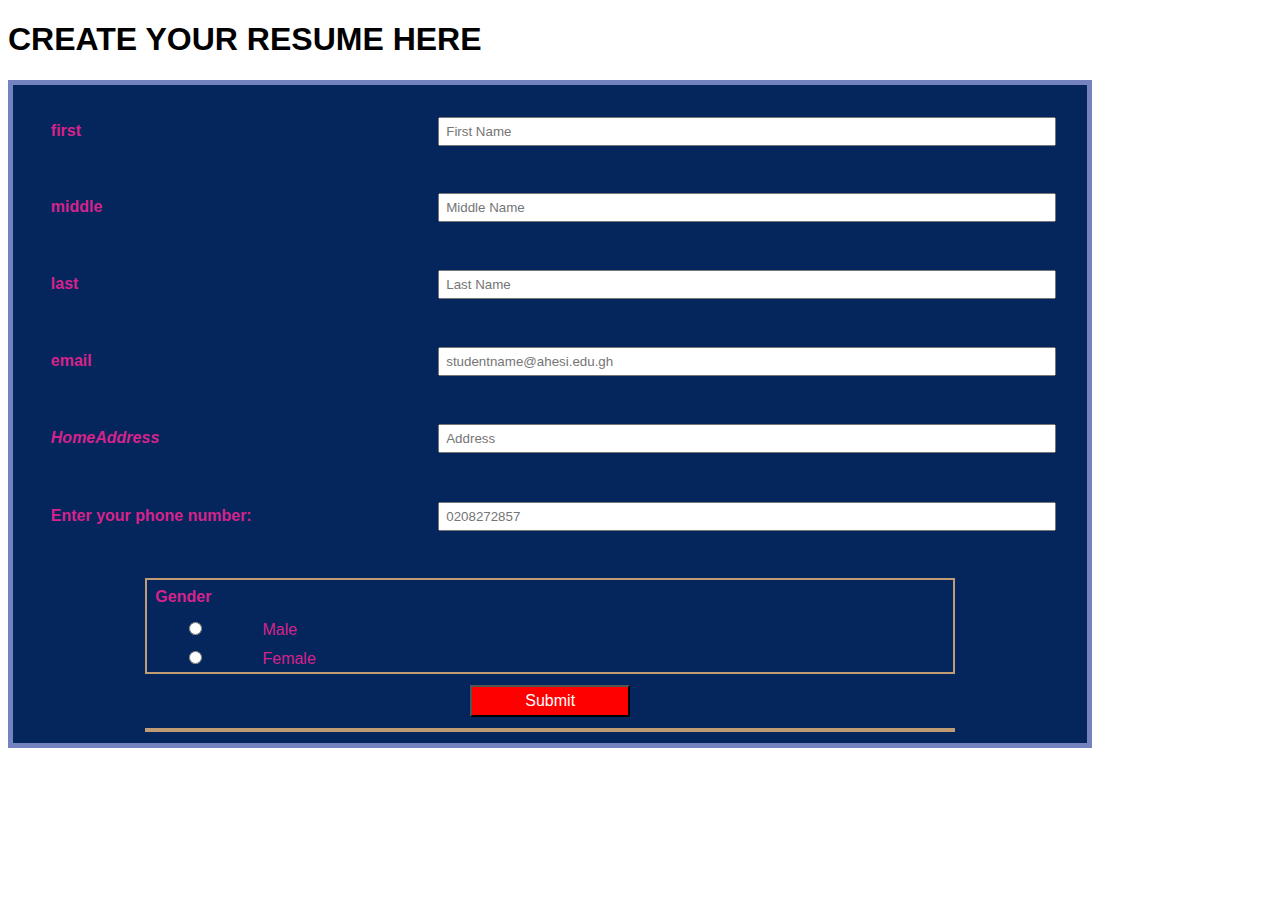
<file: index.html>
<!DOCTYPE html>
<html lang="en">
<head>
    <meta charset="UTF-8">
    <meta name="viewport" content="width=device-width, initial-scale=1.0">
    <link rel="stylesheet" type="text/css" href="style.css">
</head>
<body>
    <h1>CREATE YOUR RESUME HERE </h1>
    <form id="addForm" class="form-box"
    method="post">
        <div class="field-group">
            <label for="first">first</label>
            <input type="text" id="first" name="f_name"  placeholder="First Name">
        
        </div>
        <div class="field-group">
            <label for="middle">middle</label>
            <input type="text" id="middle" name="m_name" placeholder="Middle Name">
    
        </div>
	    <div class="field-group">
			<label for="last">last</label>
            <input type="text" id="last" name="l_name" placeholder="Last Name">

        </div>
        <div class="field-group">
            <label for="email">email</label>
            <input type="email" id="email" name="email"  placeholder="studentname@ahesi.edu.gh">
        
        </div>
        <div class="field-group">
            <label for="address"><Address>HomeAddress</Address></label>
            <input type="address" id="address" name="address"  placeholder="Address">

        </div>
            <div class="field-group">
                <label for="phone">Enter your phone number:</label>
                <input type="tel" id="phone" name="phone" placeholder="0208272857">
            
        </div>
                 <div class="radio-box">
                    <p>Gender</p>
                    <input type="radio" id="male" name="gender" value="Male">
                    <label for="male">Male</label><br>
                    <input type="radio" id="female" name="gender" value="Female">
                    <label for="female">Female</label><br>

        </div>
        <button onclick="window.location.href='./cv.html'"
        type="submit" value="add" >Submit</button>
        <div class="radio-box" 
        id="form-errors"></div>
    </form>
    <script src="./index.js"></script src>
                    
</body>
</html>
</file>
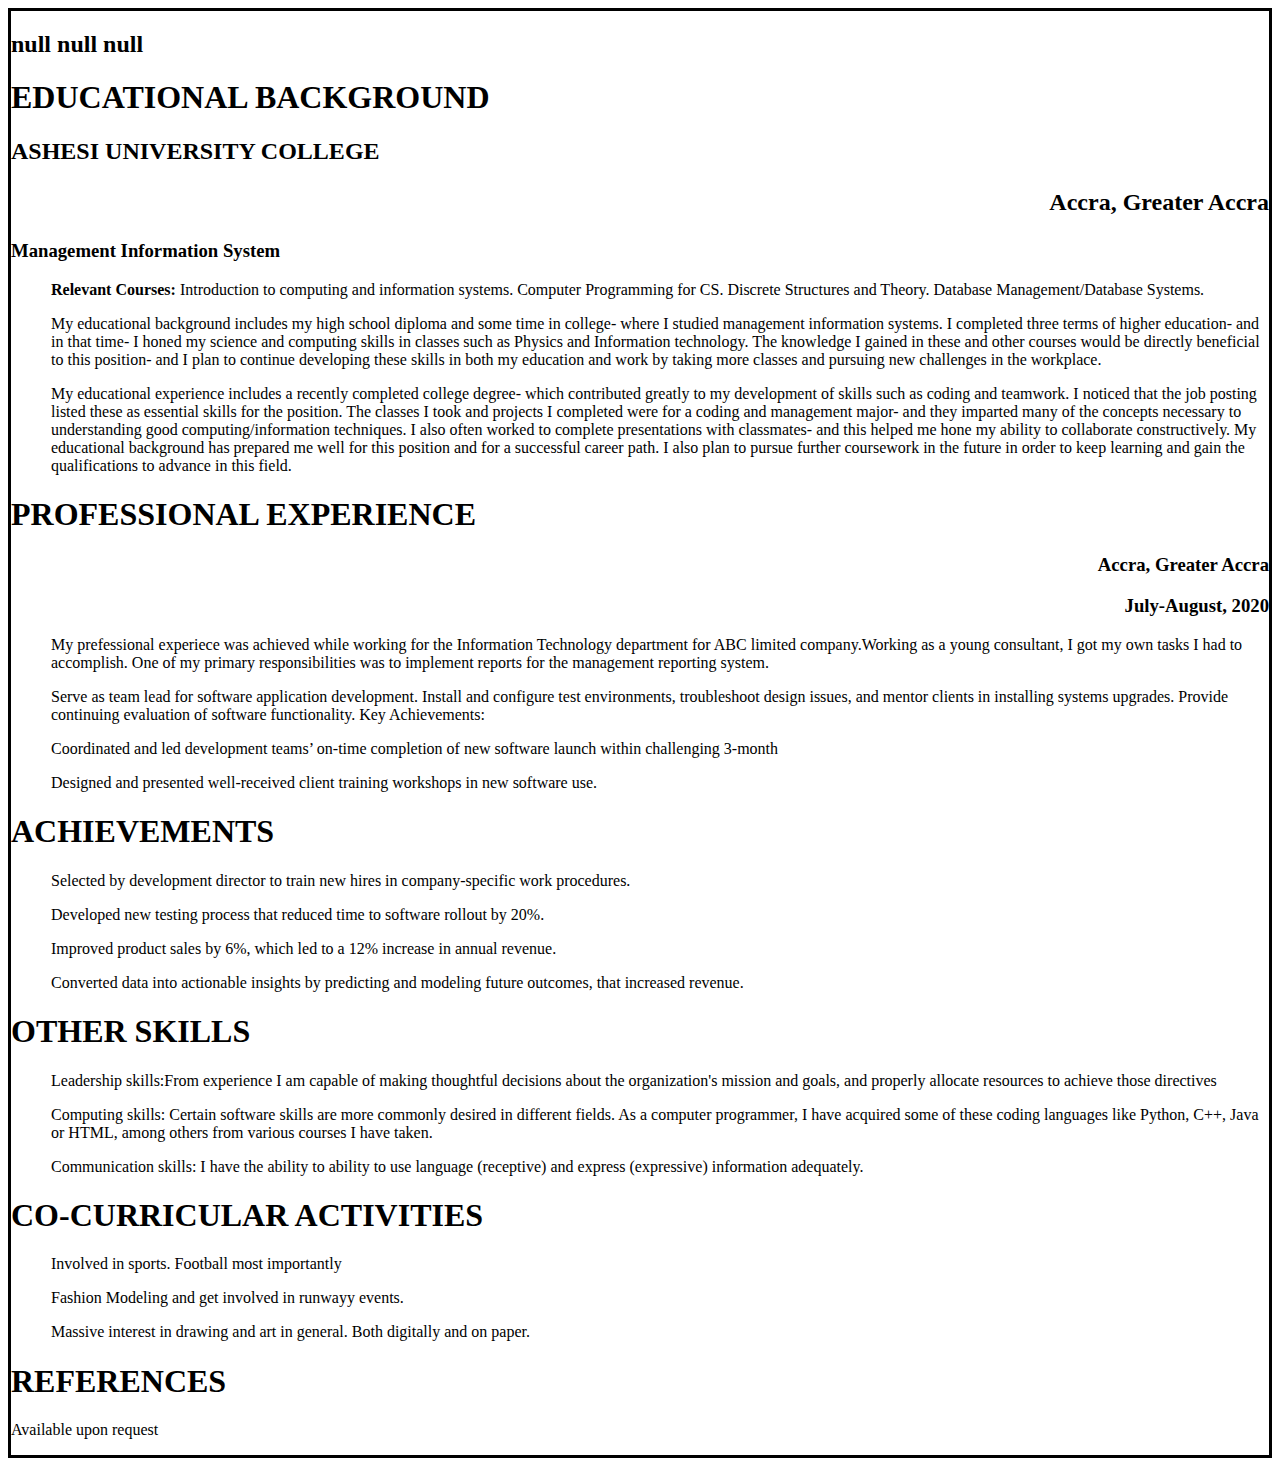
<file: cv.html>
<!DOCTYPE html>
<html>
    <head>
        <title>Curriculum Vitae</title>
        <meta charset="utf-8">
    </head>
    <body style="border-style: solid; border-color: black;">
        <div class="top">
            <h2 id="name"></h2>
            <h3 id="email"></h3>
            <h3 id="address"></h3>
            <h3 id="phone"></h3>
        </div>
    
    <h1><strong> EDUCATIONAL BACKGROUND </strong></h1>
    <p>
        <h2><strong>ASHESI UNIVERSITY COLLEGE <p align="right">Accra, Greater Accra </p></strong> </h2>
        <h3><strong> Management Information System </strong></h3>
            <ol><strong>Relevant Courses:</strong> Introduction to computing and information systems. Computer Programming for CS. Discrete Structures and Theory. Database Management/Database Systems.</ol>
        <ol>My educational background includes my high school diploma and some time in college- where I studied management information systems. I completed three terms of higher education- and in that time- I honed my science and computing skills in classes such as Physics and Information technology. The knowledge I gained in these and other courses would be directly beneficial to this position- and I plan to continue developing these skills in both my education and work by taking more classes and pursuing new challenges in the workplace.</ol>
        <ol>My educational experience includes a recently completed college degree- which contributed greatly to my development of skills such as coding and teamwork. I noticed that the job posting listed these as essential skills for the position. The classes I took and projects I completed were for a coding and management major- and they imparted many of the concepts necessary to understanding good computing/information techniques. I also often worked to complete presentations with classmates- and this helped me hone my ability to collaborate constructively. My educational background has prepared me well for this position and for a successful career path. I also plan to pursue further coursework in the future in order to keep learning and gain the qualifications to advance in this field.</ol>
    
    </p> 
    <h1> <strong>PROFESSIONAL EXPERIENCE </strong> </h1>
    <p>
        <h3 align="right">Accra, Greater Accra </h3><h3 align="right">July-August, 2020 </h3><ol>My prefessional experiece was achieved while working for the Information Technology department for ABC limited company.Working as a young consultant, I got my own tasks I had to accomplish. One of my primary responsibilities was to implement reports for the management reporting system.</ol>
        <ol>Serve as team lead for software application development. Install and configure test environments, troubleshoot design issues, and mentor clients in installing systems upgrades. Provide continuing evaluation of software functionality. Key Achievements:</ol>
        <ol>Coordinated and led development teams’ on-time completion of new software launch within challenging 3-month  </ol> 
        <ol>Designed and presented well-received client training workshops in new software use.</ol>
    
    </p>
    <h1><strong>ACHIEVEMENTS</strong></h1>
    <P>
        <ol>Selected by development director to train new hires in company-specific work procedures.</ol>
        <ol>Developed new testing process that reduced time to software rollout by 20%.</ol>
        <ol>Improved product sales by 6%, which led to a 12% increase in annual revenue.</ol>
        <ol>Converted data into actionable insights by predicting and modeling future outcomes, that increased revenue.</ol>
    </P>
    <h1><strong>OTHER SKILLS</strong></h1>
    <p>
        <ol>Leadership skills:From experience I am capable of making thoughtful decisions about the organization's mission and goals, and properly allocate resources to achieve those directives </ol>
        <ol>Computing skills: Certain software skills are more commonly desired in different fields. As a computer programmer, I have acquired some of these coding languages like Python, C++, Java or HTML, among others from various courses I have taken. </ol>
        <ol>Communication skills: I have the ability to ability to use language (receptive) and express (expressive) information adequately.</ol>
    </p>
    <h1><srtong>CO-CURRICULAR ACTIVITIES</srtong></h1>
    <P>
        <ol> Involved in sports. Football most importantly </ol>
        <ol> Fashion Modeling and get involved in runwayy events.</ol>
        <ol> Massive interest in drawing and art in general. Both digitally and on paper. </ol>
    </P>
    <h1><strong>REFERENCES</strong></h1>
    <p>Available upon request</p>
    <script src="./index2.js"></script>
    </body>
</html>
</file>
<file: style.css>
:root {
    --layout-bg: rgb(47, 156, 52);
    --layout-text: rgb(253, 236, 2);
    --content-bg: rgb(4, 38, 92);
    --content-text: rgb(214, 35, 140);
    --action-bg: rgb(255, 102, 0);
    --action-text: white;
    --error-text: rgb(255, 0, 0);
  }
  html {
    font: 1em sans-serif;
  }
  .form-box {
    background-color: var(--content-bg);
    color: var(--content-text);
    width: 85%;
    border: 5px solid rgb(116, 130, 192);
    margin: 0%;
    padding: 0%;
    display: flex;
    flex-flow: column wrap;
    justify-content: left;
  }
  .form-box .field-group {
    flex: 0 1 75%;
    display: flex;
    flex-flow: row wrap;
    margin: 2%;
    align-items: flex-start;
  }
  
  .form-box .field-group input {
    padding: 5px 6px;
    flex: 5 2;
    /* width: 30em; */
    margin: 1%;
  }
  .form-box .field-group label {
    font-weight: bold;
    flex: 3 1;
    padding: 5px 6px;
    margin: 1%;
  }
  .form-box .field-group .short-column {
    display: flex;
    flex: 0 1 12%;
    flex-flow: column;
    align-items: center;
  }
  .form-box .field-group .short-column label {
    flex: 0 1 18%;
    padding: 0;
    justify-content: center;
    align-content: space-around;
  }
  .form-box .field-group .short-column input[type="checkbox"]:focus {
    flex: 0 1 20%;
    padding: 0;
    justify-content: center;
    align-content: space-around;
    color: red;
  }
  
  .form-box .field-group .short-column input[type="checkbox"] {
    flex: 0 1 20%;
    padding: 0;
    justify-content: center;
    color: yellow;
  }
  
  .form-box button {
    background-color: red;
    flex: 3 1;
    align-self: center;
    width: 10rem;
    color: white;
    padding: 5px 6px;
    text-align: center;
    display: inline-block;
    font-size: 1em;
  }
  .form-box button:disabled {
    background-color: gray;
  }
  .form-box input {
    width: 30%;
    padding: 5px 6px;
    margin: 1%;
  }
  .form-box label {
    width: 10%;
    font-weight: bold;
    padding: 5px 6px;
    margin: 1%;
  }
  .form-box .hidden {
    visibility: hidden;
  }
  .form-box .radio-box {
    align-self: center;
    flex: 5 1;
    background-color: var(--content-bg);
    color: var(--content-text);
    width: 75%;
    border: 2px solid rgb(192, 155, 116);
    margin: 1%;
    padding: 0%;
  }
  .form-box .radio-box p {
    color: var(--content-text);
    font-weight: bold;
    width: 100%;
    margin: 1%;
    padding: 0%;
  }
  .form-box .radio-box input {
    width: 10%;
  }
  .form-box .radio-box input + label {
    width: 30%;
    font-weight: normal;
  }
  .form-box .error-msg {
    border: 1px solid var(--error-text);
    color: var(--error-text);
    background-color: var(--action-bg);
  }
  .form-box .info-msg {
    color: var(--layout-text);
    font-size: 0.25em;
  }
</file>
